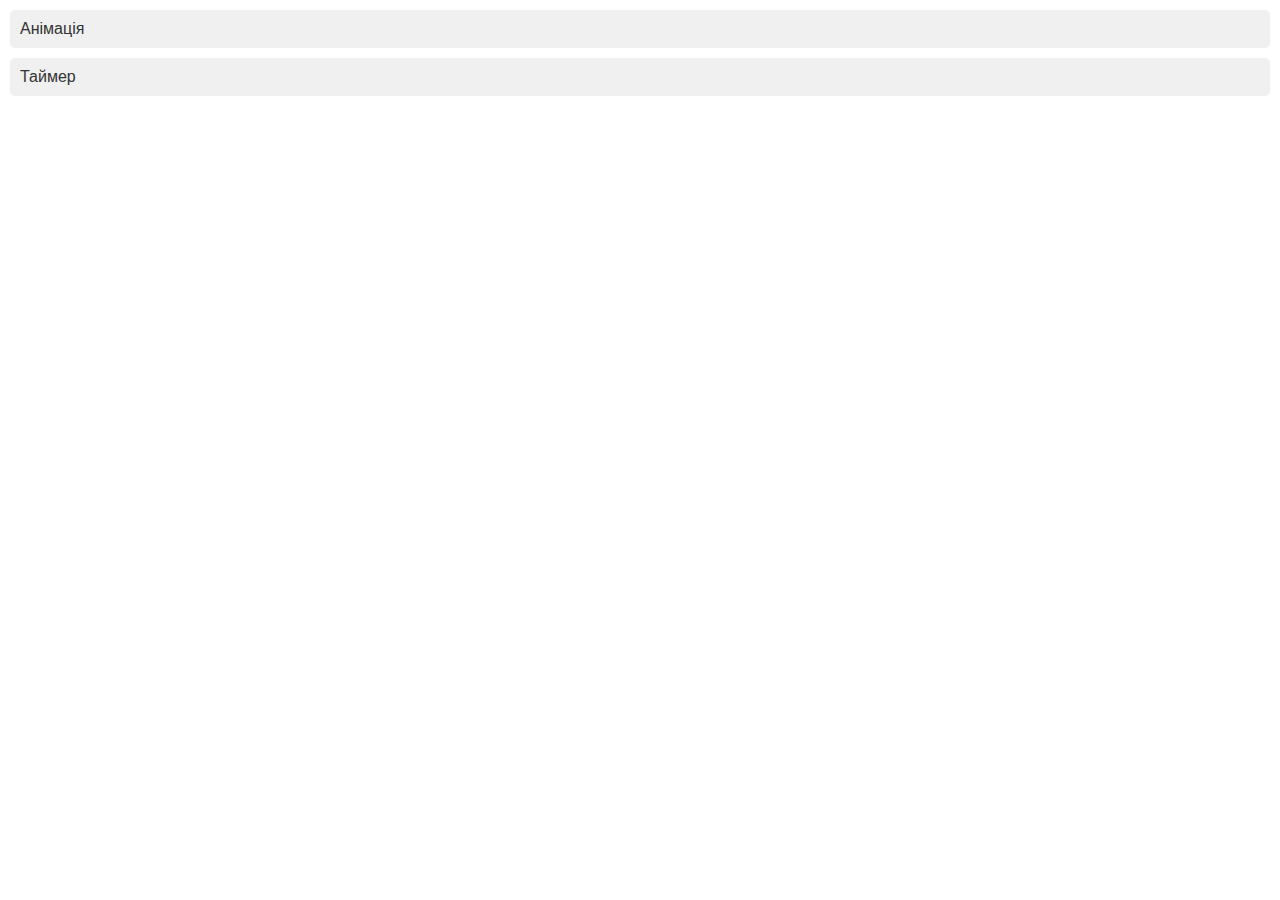
<file: index.html>
<!DOCTYPE html>
<html lang="en">
  <head>
    <meta charset="UTF-8" />
    <meta name="viewport" content="width=device-width, initial-scale=1.0" />
    <title>Document</title>
    <link rel="stylesheet" href="./style.css" />
  </head>
  <body>
    <a href="./animationInerval/animationTime.html" class="menu-link">Анімація</a>
    <a href="./timerInterval/timerInterval.html" class="menu-link">Таймер</a>
  </body>
</html>
</file>
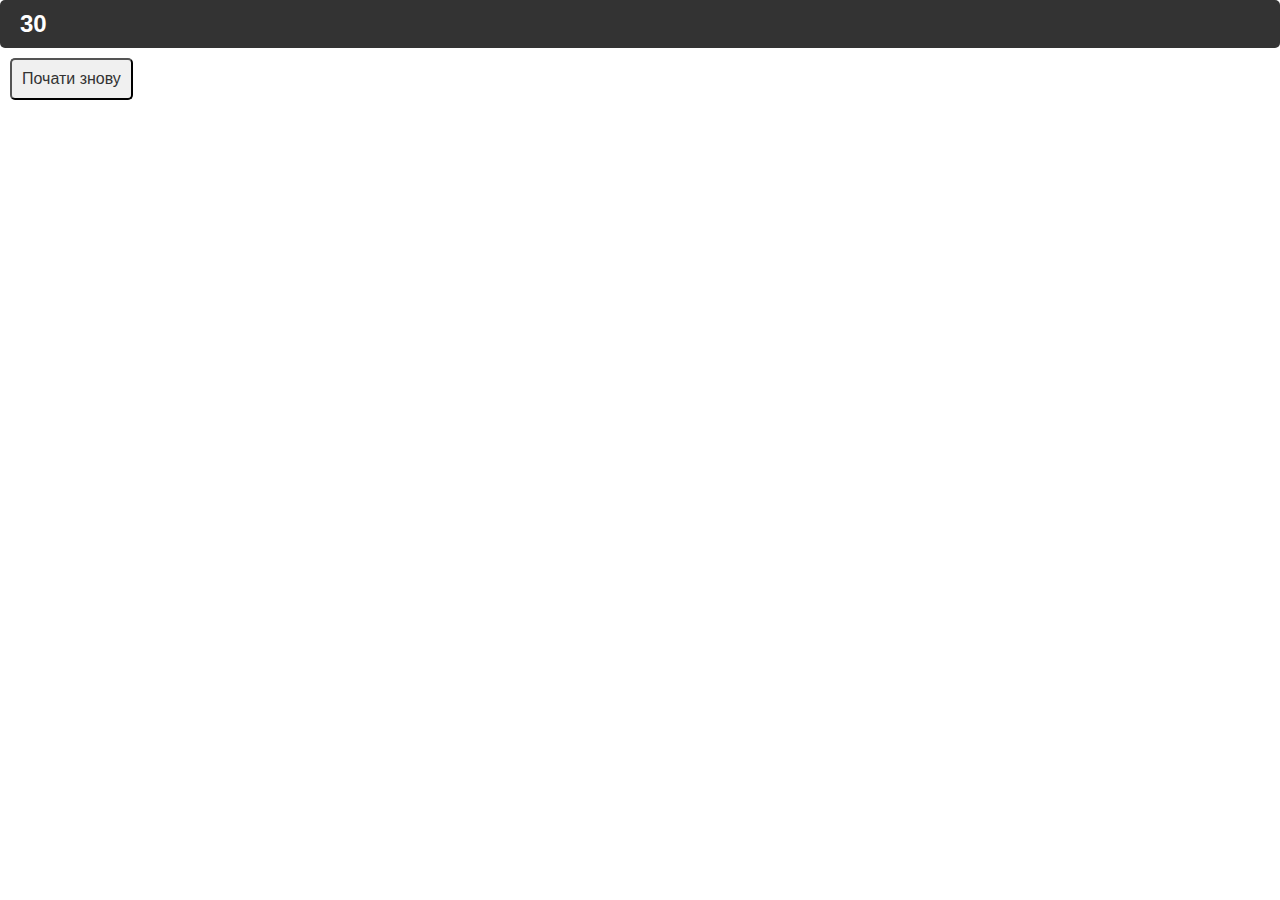
<file: animationInerval/animationTime.html>
<!DOCTYPE html>
<html lang="en">
  <head>
    <meta charset="UTF-8" />
    <meta name="viewport" content="width=device-width, initial-scale=1.0" />
    <link rel="stylesheet" href="/style.css" />
    <title>Document</title>
  </head>
  <body>
    <div id="timer">30</div>
    <button id="startButton">Почати знову</button>
    <script type="module" src="./animation.js"></script>
  </body>
</html>
</file>
<file: style.css>
#timer {
  font-size: 24px;
  font-weight: bold;
  padding: 10px 20px;
  background-color: #333;
  color: #fff;
  border-radius: 5px;
}

#startButton {
  padding: 10px 20px;
  font-size: 16px;
  display: block;
  text-decoration: none;
  color: #333;
  padding: 10px;
  margin: 10px;
  border-radius: 5px;
  background-color: #f0f0f0;
  transition: background-color 0.3s ease;
}

/* Анімація для таймера */
@keyframes pulse {
  0% {
    transform: scale(1);
  }
  50% {
    transform: scale(1.1);
  }
  100% {
    transform: scale(1);
  }
}

.animated {
  animation: pulse 1s infinite alternate;
}

/* style.css */

/* Загальні стилі */
body {
  font-family: Arial, sans-serif;
  margin: 0;
  padding: 0;
}

.menu-link {
  display: block;
  text-decoration: none;
  color: #333;
  padding: 10px;
  margin: 10px;
  border-radius: 5px;
  background-color: #f0f0f0;
  transition: background-color 0.3s ease;
}

.menu-link:hover {
  background-color: #ccc;
}
</file>
